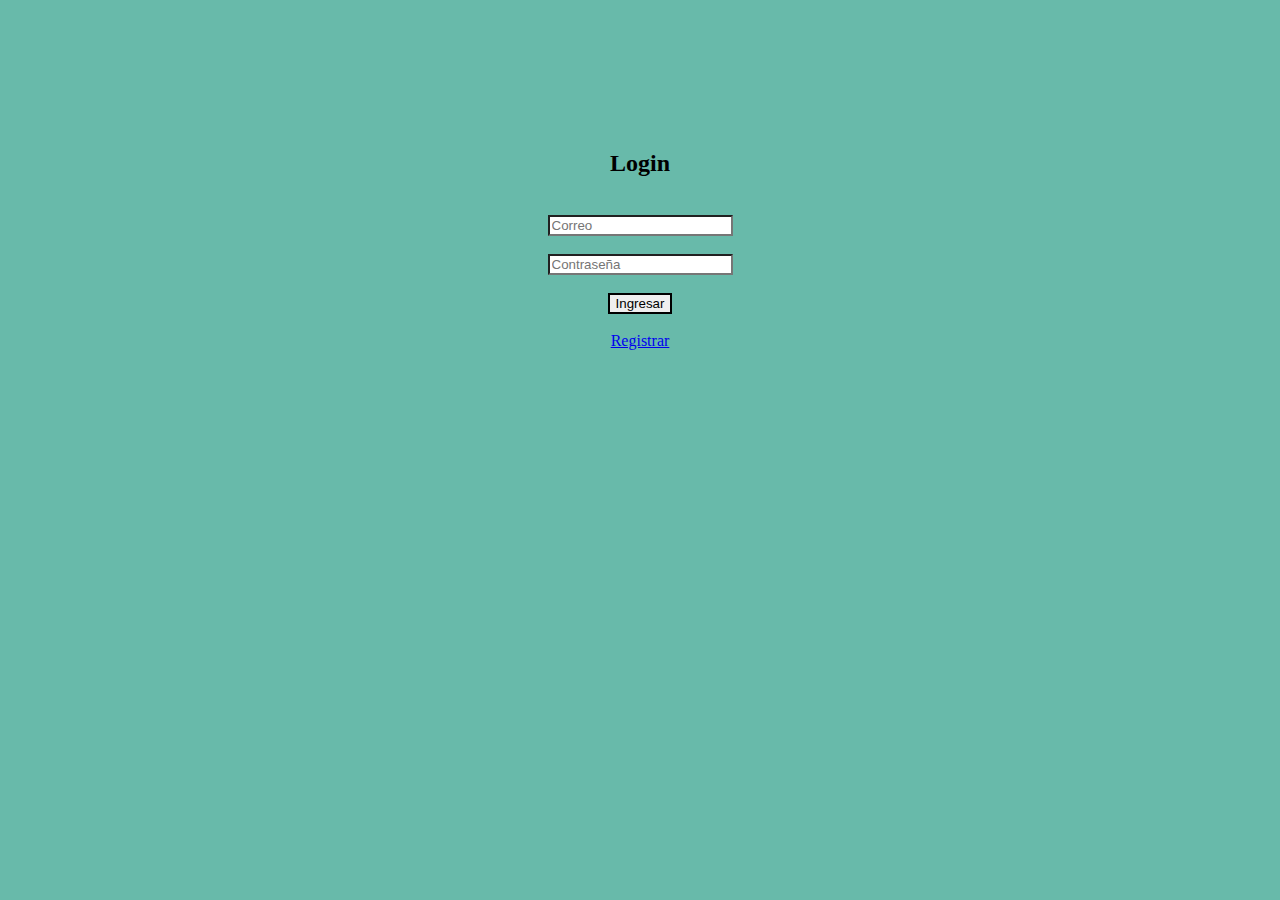
<file: index.html>
<!DOCTYPE html>
<html>
	<head>
		<meta charset="utf-8" />
		<meta name="viewport" content="width=device-width, initial-scale=1.0">
		<title>Salud</title>
		<link rel="stylesheet" href="https://stackpath.bootstrapcdn.com/bootstrap/4.5.0/css/bootstrap.min.css" integrity="sha384-9aIt2nRpC12Uk9gS9baDl411NQApFmC26EwAOH8WgZl5MYYxFfc+NcPb1dKGj7Sk" crossorigin="anonymous">
		<script src="https://stackpath.bootstrapcdn.com/bootstrap/4.5.0/js/bootstrap.min.js" integrity="sha384-OgVRvuATP1z7JjHLkuOU7Xw704+h835Lr+6QL9UvYjZE3Ipu6Tp75j7Bh/kR0JKI" crossorigin="anonymous"></script>
		<link href="CSS/estilo.css" rel="stylesheet" type="text/css" /> 
		<script src="JS/script.js" type="text/javascript"></script>		
	</head>
	<body id="Log">
		<div id="Login">
			<h2>Login</h2></br>
			<input type="email" id="L_correo"  placeholder="Correo"/></br></br>
			<input type="password" id="L_contra"  placeholder="Contraseña"/></br></br>
			<button id="boton" type="submit" onclick="Validar()">Ingresar</button></br></br>
			<a href="Registro.html">Registrar</a>
		</div>
	</body>
</html>
</file>
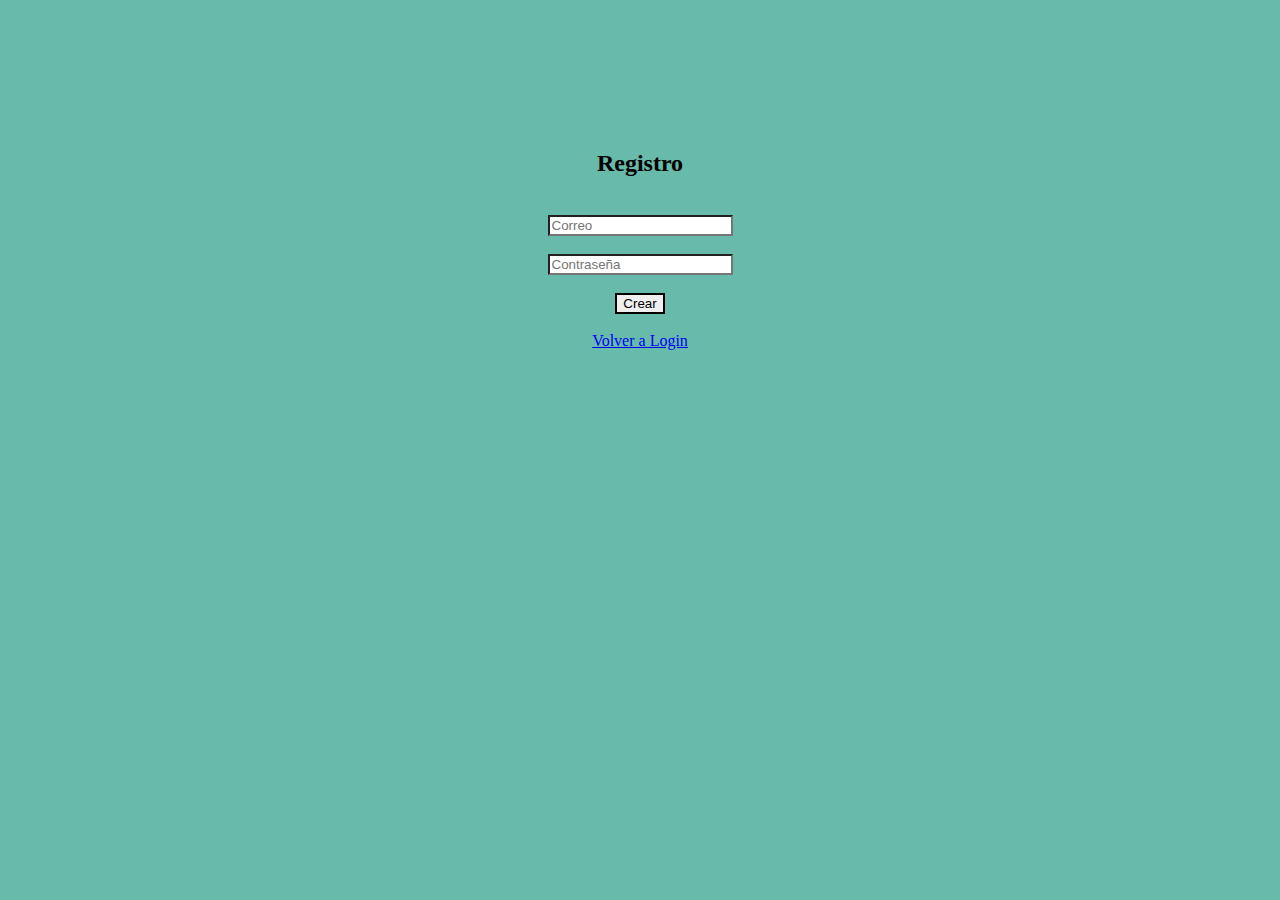
<file: Registro.html>
<!DOCTYPE html>
<html>
	<head>
		<meta charset="utf-8" />
		<meta name="viewport" content="width=device-width, initial-scale=1.0">
		<title>Salud</title>
		<link rel="stylesheet" href="https://stackpath.bootstrapcdn.com/bootstrap/4.5.0/css/bootstrap.min.css" integrity="sha384-9aIt2nRpC12Uk9gS9baDl411NQApFmC26EwAOH8WgZl5MYYxFfc+NcPb1dKGj7Sk" crossorigin="anonymous">
		<script src="https://stackpath.bootstrapcdn.com/bootstrap/4.5.0/js/bootstrap.min.js" integrity="sha384-OgVRvuATP1z7JjHLkuOU7Xw704+h835Lr+6QL9UvYjZE3Ipu6Tp75j7Bh/kR0JKI" crossorigin="anonymous"></script>
		<link href="CSS/estilo.css" rel="stylesheet" type="text/css" /> 
		<script src="JS/script.js" type="text/javascript"></script>		
	</head>
	<body id="Log">
		<div id="Registro">
			<h2>Registro</h2></br>
			<input type="email" id="R_correo" placeholder="Correo"/></br></br>
			<input type="password" id="R_contra" placeholder="Contraseña"/></br></br>
			<button id="boton" onclick="Agregar()">Crear</button></br></br>
			<a href="index.html">Volver a Login</a>
		</div>
	</body>
</html>
</file>
<file: CSS/estilo.css>
#Log{
	background:#68BAAA;
	text-align:center;
	margin-top:150px;
}
#L_correo{
	border-style: inset;
}
#L_contra{
	border-style: inset;
}
#R_correo{
	border-style: inset;
}
#R_contra{
	border-style: inset;
}
#boton{
	border-style: double;
}
.navegacion{
	width: 80%;
	margin: 30px auto;
	background:#F6F5D4 ;
}
.navegacion ul{
	list-style: none;
}
.menu > li{
	position: relative;
	display: inline-table;
}
.menu > li > a{
	display: block;
	padding: 15px 20px;
	text-decoration: none;
	color: black;
}
.menu  li  a:hover{
	color:#004BFD;
	transition: all .3s;
}
#foto{
	margin-left:110px;
}
#tabla{
	width:90%;
	text-align:center;
}
#fondo{
	background-color:#AEEBFB;
}
</file>
